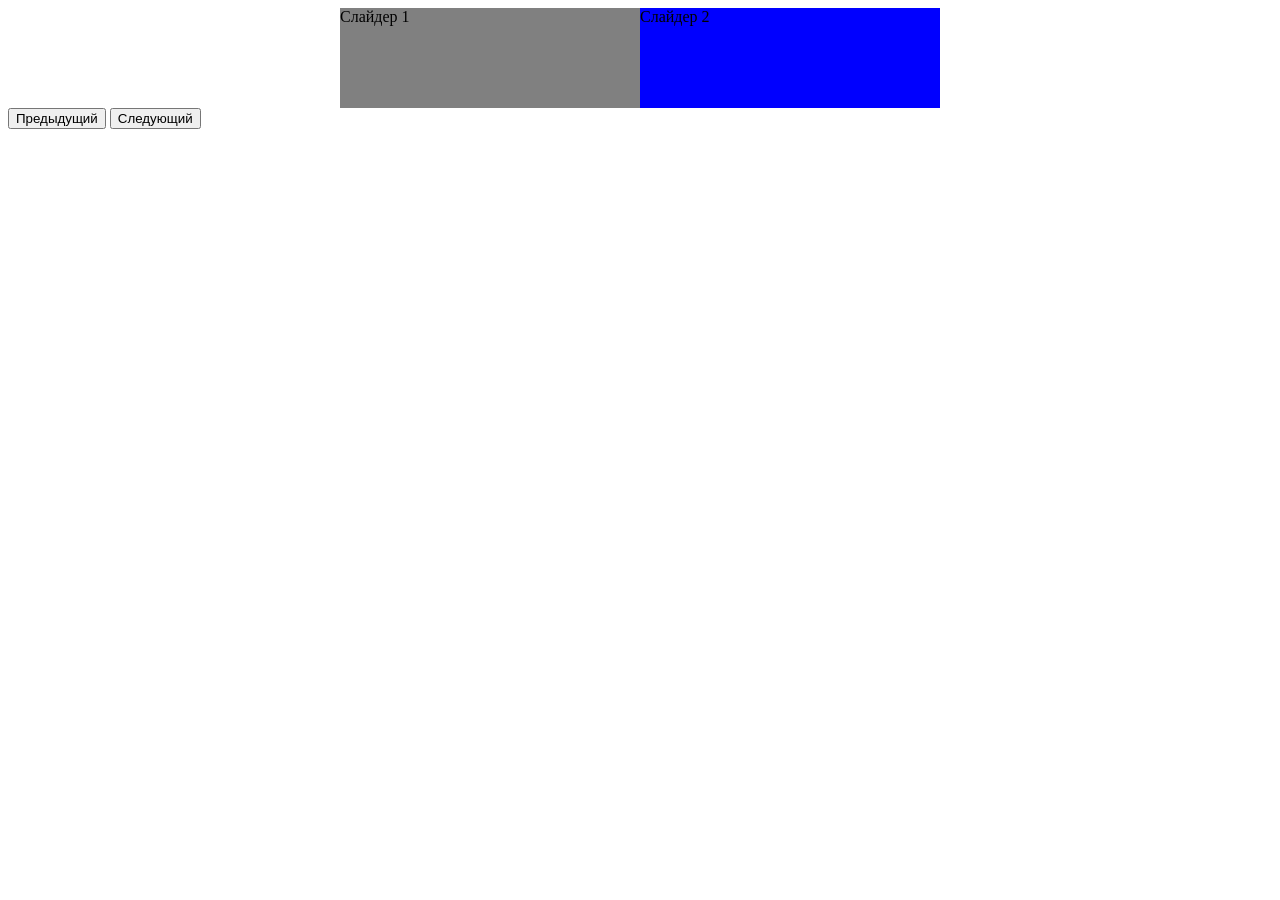
<file: index.html>
<!DOCTYPE html>
<html lang="en">
<head>
    <meta charset="UTF-8">
    <meta http-equiv="X-UA-Compatible" content="IE=edge">
    <meta name="viewport" content="width=device-width, initial-scale=1.0">
    <title>Document</title>
    <link rel="stylesheet" href="/css/style.css">
</head>
<body>

    <div class="slider-wrapper">
        <div class="slider-track">
            <div class="slider-item">Слайдер 1</div>
            <div class="slider-item">Слайдер 2</div>
            <div class="slider-item">Слайдер 3</div>
        </div>
    </div>

    <button class="slider-btn-pre">Предыдущий</button>
    <button class="slider-btn-next">Следующий</button>

</body>
</html>
</file>
<file: css/style.css>
.slider-wrapper {
    width: 600px;
    margin: 0 auto;
    overflow: hidden;
    background-color: tomato;

}
.slider-track {
    display: flex;
}
.slider-item {
    min-width: 300px;
    height: 100px;
}
.slider-item:nth-child(1) {
    background-color: gray;
}
.slider-item:nth-child(2) {
    background-color: blue;
}
.slider-item:nth-child(3) {
    background-color: yellow;
}
</file>
<file: docs/css/style.css>
.slider-wrapper {
    width: 600px;
    margin: 0 auto;
    overflow: hidden;
    background-color: tomato;
    background-image: url(coat-mobile.jpg);

}
.slider-track {
    display: flex;
}
.slider-item {
    min-width: 300px;
    height: 100px;
}
.slider-item:nth-child(1) {
    background-color: gray;
}
.slider-item:nth-child(2) {
    background-color: blue;
}
.slider-item:nth-child(3) {
    background-color: yellow;
}
</file>
